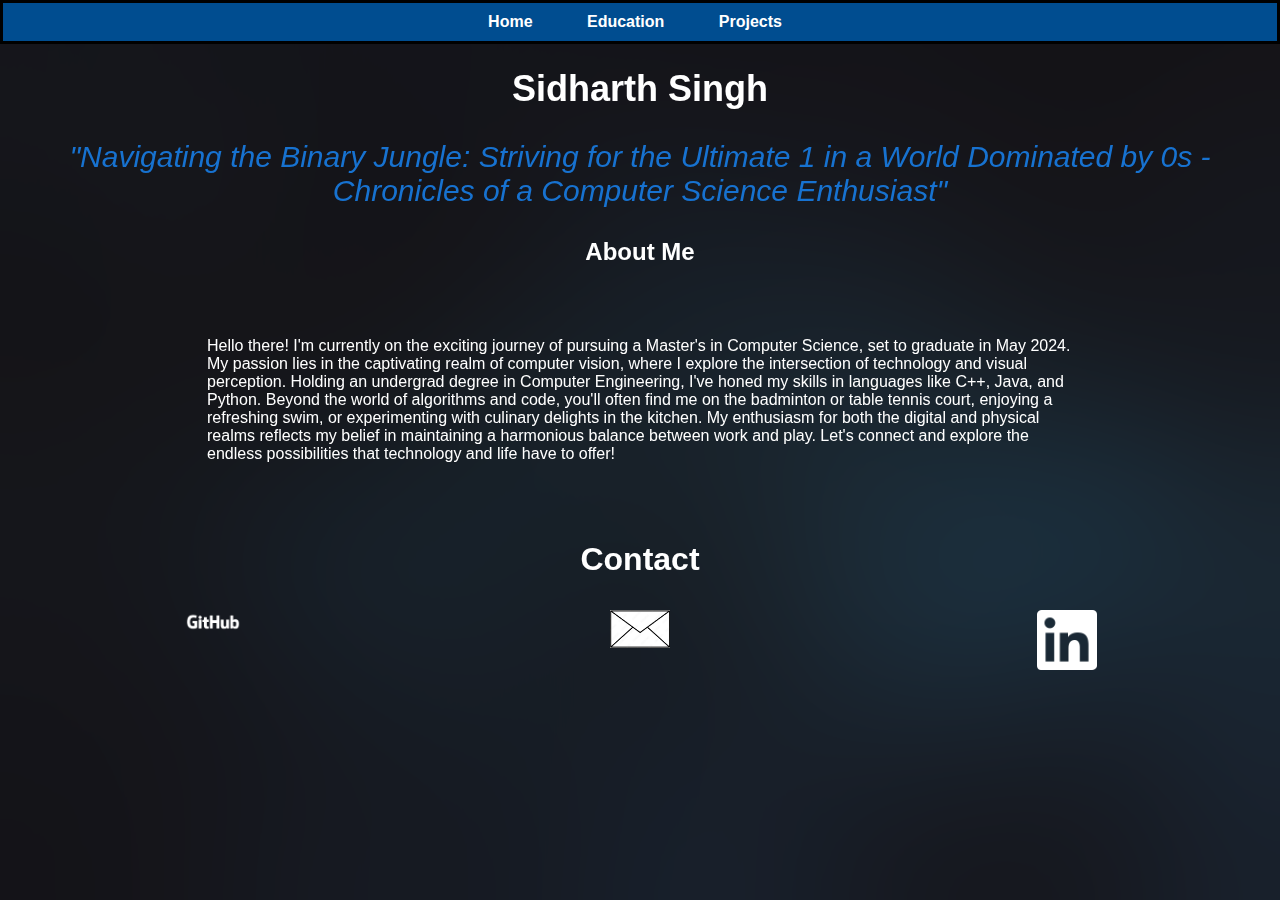
<file: index.html>
<!DOCTYPE html>
<html lang="en">
  <head>
    <meta charset="UTF-8" />
    <meta name="viewport" content="width=device-width, initial-scale=1.0" />
    <link rel="stylesheet" href="./styles.css" />
    <title>Sidharth Singh</title>
    <link rel="icon" href="path/to/your/icon.png" type="image/png" />
  </head>
  <body>
    <div class="navbar">
      <ul>
        <li>
          <a href="index.html"><b>Home</b></a>
        </li>
        <li>
          <a href="./pages/education.html"><b>Education</b></a>
        </li>
        <li>
          <a href="./pages/projects.html"><b>Projects</b></a>
        </li>
      </ul>
    </div>

    <section id="home" class="section home">
      <h1>Sidharth Singh</h1>
      <p style="font-size: 30px" align="center">
        <font color="#1772d0"
          ><i>
            "Navigating the Binary Jungle: Striving for the Ultimate 1 in a
            World Dominated by 0s - Chronicles of a Computer Science
            Enthusiast"</i
          ></font
        >
      </p>
      <h2>About Me</h2>
      <table>
        <tr>
          <td>
            <font color="White">
              <br /><br />
              Hello there! I'm currently on the exciting journey of pursuing a
              Master's in Computer Science, set to graduate in May 2024. My
              passion lies in the captivating realm of computer vision, where I
              explore the intersection of technology and visual perception.
              Holding an undergrad degree in Computer Engineering, I've honed my
              skills in languages like C++, Java, and Python. Beyond the world
              of algorithms and code, you'll often find me on the badminton or
              table tennis court, enjoying a refreshing swim, or experimenting
              with culinary delights in the kitchen. My enthusiasm for both the
              digital and physical realms reflects my belief in maintaining a
              harmonious balance between work and play. Let's connect and
              explore the endless possibilities that technology and life have to
              offer!
            </font>
          </td>
        </tr>
      </table>
    </section>

    <section id="social" class="section social">
      <div class="container">
        <h2>Contact</h2>
        <div class="social-links">
          <a href="https://github.com/skadoosh4" target="_blank">
            <img src="./icons/github.png" alt="GitHub" />
          </a>
          <a href="mailto:sidharth.singh0412@email.com">
            <img src="./icons/mail.png" alt="Email" />
          </a>
          <a href="https://www.linkedin.com/in/sidharth4" target="_blank">
            <img src="./icons/linkedin.png" alt="LinkedIn" />
          </a>
        </div>
      </div>
    </section>
  </body>
</html>
</file>
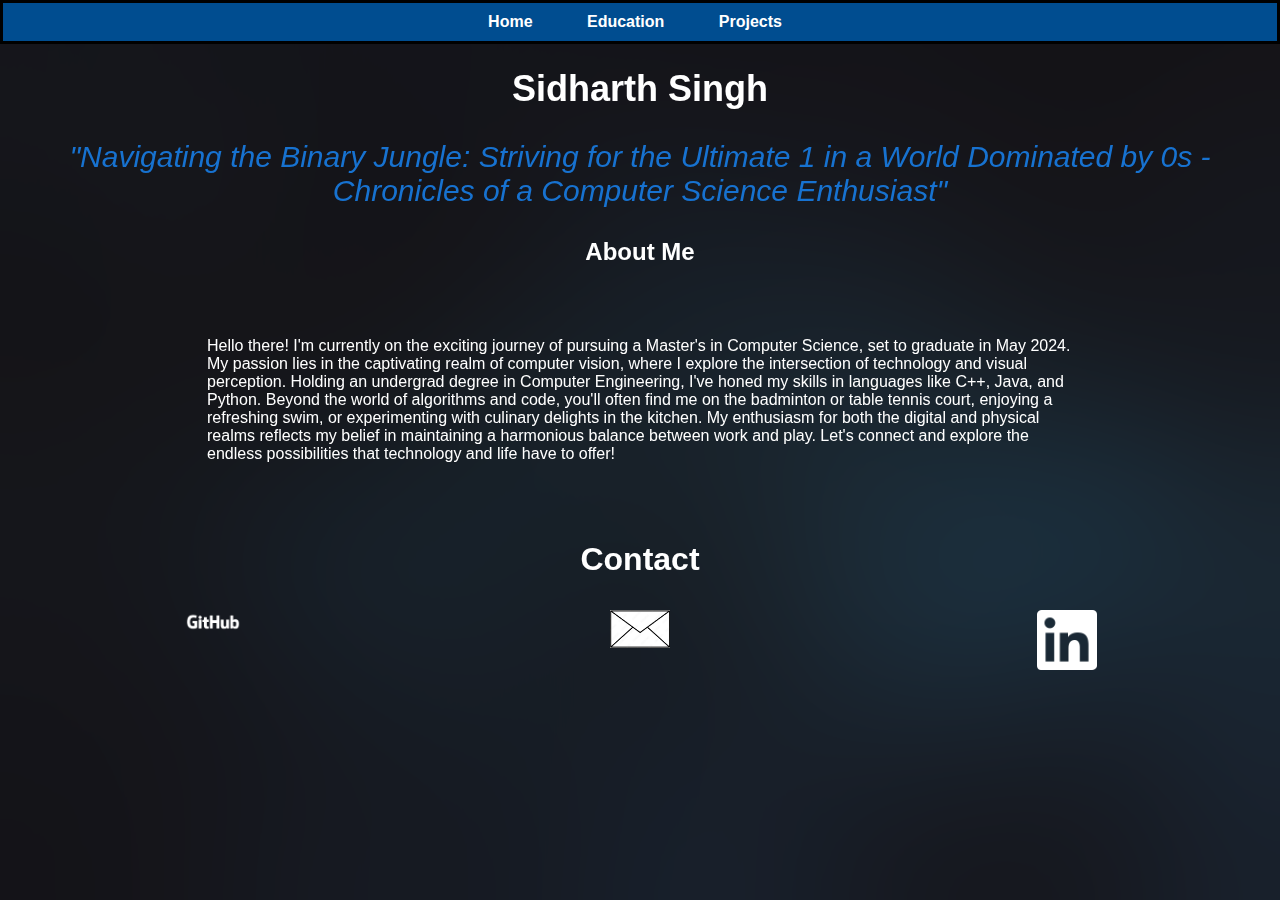
<file: pages/index.html>
<!DOCTYPE html>
<html lang="en">
  <head>
    <meta charset="UTF-8" />
    <meta name="viewport" content="width=device-width, initial-scale=1.0" />
    <link rel="stylesheet" href="../styles.css" />
    <title>Sidharth Singh</title>
    <link rel="icon" href="path/to/your/icon.png" type="image/png" />
  </head>
  <body>
    <div class="navbar">
      <ul>
        <li>
          <a href="index.html"><b>Home</b></a>
        </li>
        <li>
          <a href="education.html"><b>Education</b></a>
        </li>
        <li>
          <a href="projects.html"><b>Projects</b></a>
        </li>
      </ul>
    </div>

    <section id="home" class="section home">
      <h1>Sidharth Singh</h1>
      <p style="font-size: 30px" align="center">
        <font color="#1772d0"
          ><i>
            "Navigating the Binary Jungle: Striving for the Ultimate 1 in a
            World Dominated by 0s - Chronicles of a Computer Science
            Enthusiast"</i
          ></font
        >
      </p>
      <h2>About Me</h2>
      <table>
        <tr>
          <td>
            <font color="White">
              <br /><br />
              Hello there! I'm currently on the exciting journey of pursuing a
              Master's in Computer Science, set to graduate in May 2024. My
              passion lies in the captivating realm of computer vision, where I
              explore the intersection of technology and visual perception.
              Holding an undergrad degree in Computer Engineering, I've honed my
              skills in languages like C++, Java, and Python. Beyond the world
              of algorithms and code, you'll often find me on the badminton or
              table tennis court, enjoying a refreshing swim, or experimenting
              with culinary delights in the kitchen. My enthusiasm for both the
              digital and physical realms reflects my belief in maintaining a
              harmonious balance between work and play. Let's connect and
              explore the endless possibilities that technology and life have to
              offer!
            </font>
          </td>
        </tr>
      </table>
    </section>

    <section id="social" class="section social">
      <div class="container">
        <h2>Contact</h2>
        <div class="social-links">
          <a href="https://github.com/skadoosh4" target="_blank">
            <img src="../icons/github.png" alt="GitHub" />
          </a>
          <a href="mailto:sidharth.singh0412@email.com">
            <img src="../icons/mail.png" alt="Email" />
          </a>
          <a href="https://www.linkedin.com/in/sidharth4" target="_blank">
            <img src="../icons/linkedin.png" alt="LinkedIn" />
          </a>
        </div>
      </div>
    </section>
  </body>
</html>
</file>
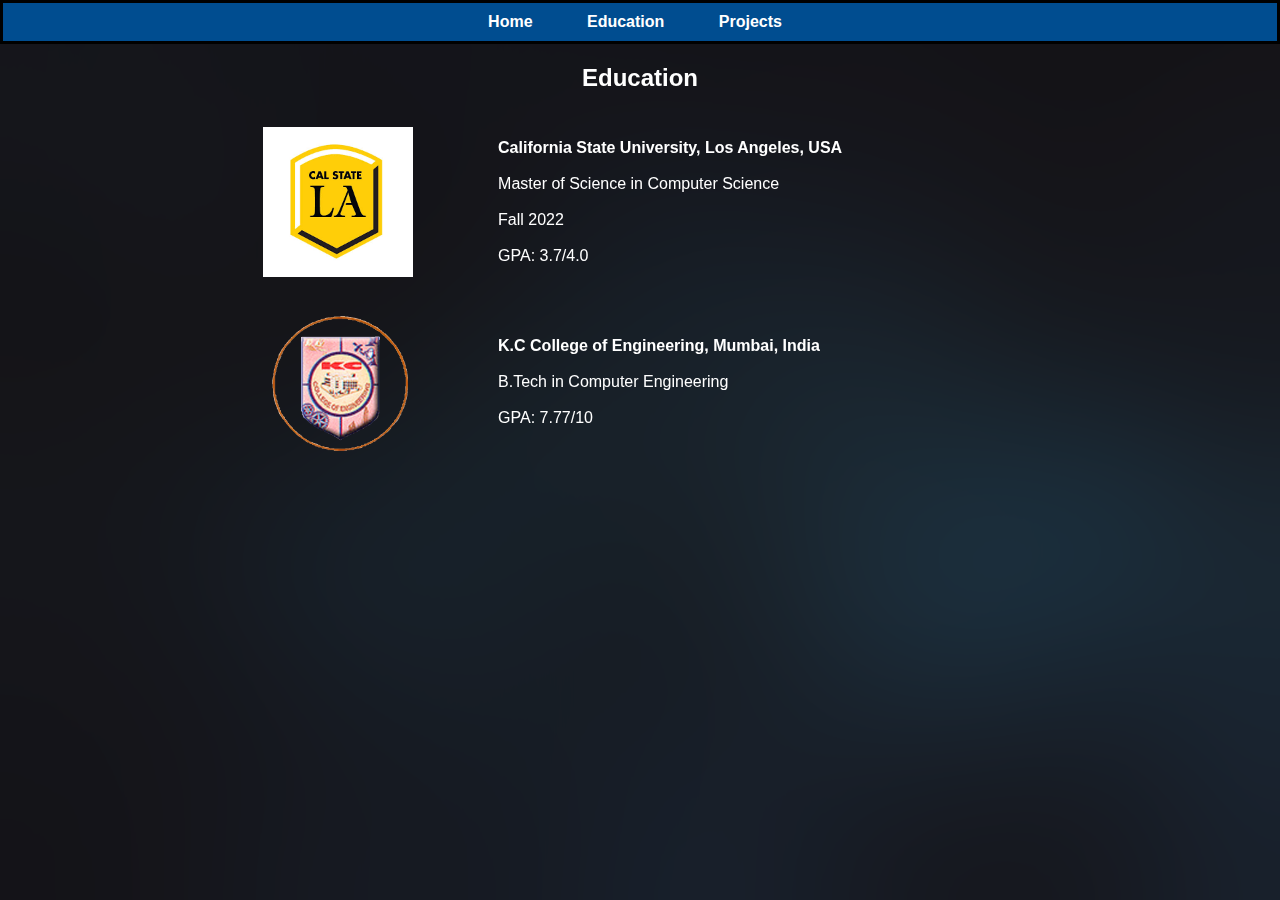
<file: pages/education.html>
<!DOCTYPE html>
<html lang="en">
  <head>
    <link rel="stylesheet" href="../styles.css" />
  </head>
  <body>
    <div class="navbar">
      <ul>
        <li>
          <a href="../index.html"><b>Home</b></a>
        </li>
        <li>
          <a href="education.html"><b>Education</b></a>
        </li>
        <li>
          <a href="projects.html"><b>Projects</b></a>
        </li>
      </ul>
    </div>

    <section class="container">
      <h2 id="education" style="text-align: center">Education</h2>
      <table>
        <tbody>
          <tr>
            <td><img src="../icons/csula.png" alt="CSULA Logo" /></td>
            <td>
              <b>California State University, Los Angeles, USA</b> <br /><br />
              Master of Science in Computer Science<br /><br />
              Fall 2022<br /><br />
              GPA: 3.7/4.0
            </td>
          </tr>
          <tr>
            <td><img src="../icons/kc.png" alt="KC College Logo" /></td>
            <td>
              <b>K.C College of Engineering, Mumbai, India</b> <br /><br />
              B.Tech in Computer Engineering<br /><br />
              GPA: 7.77/10
            </td>
          </tr>
        </tbody>
      </table>
      <br />
    </section>
  </body>
</html>
</file>
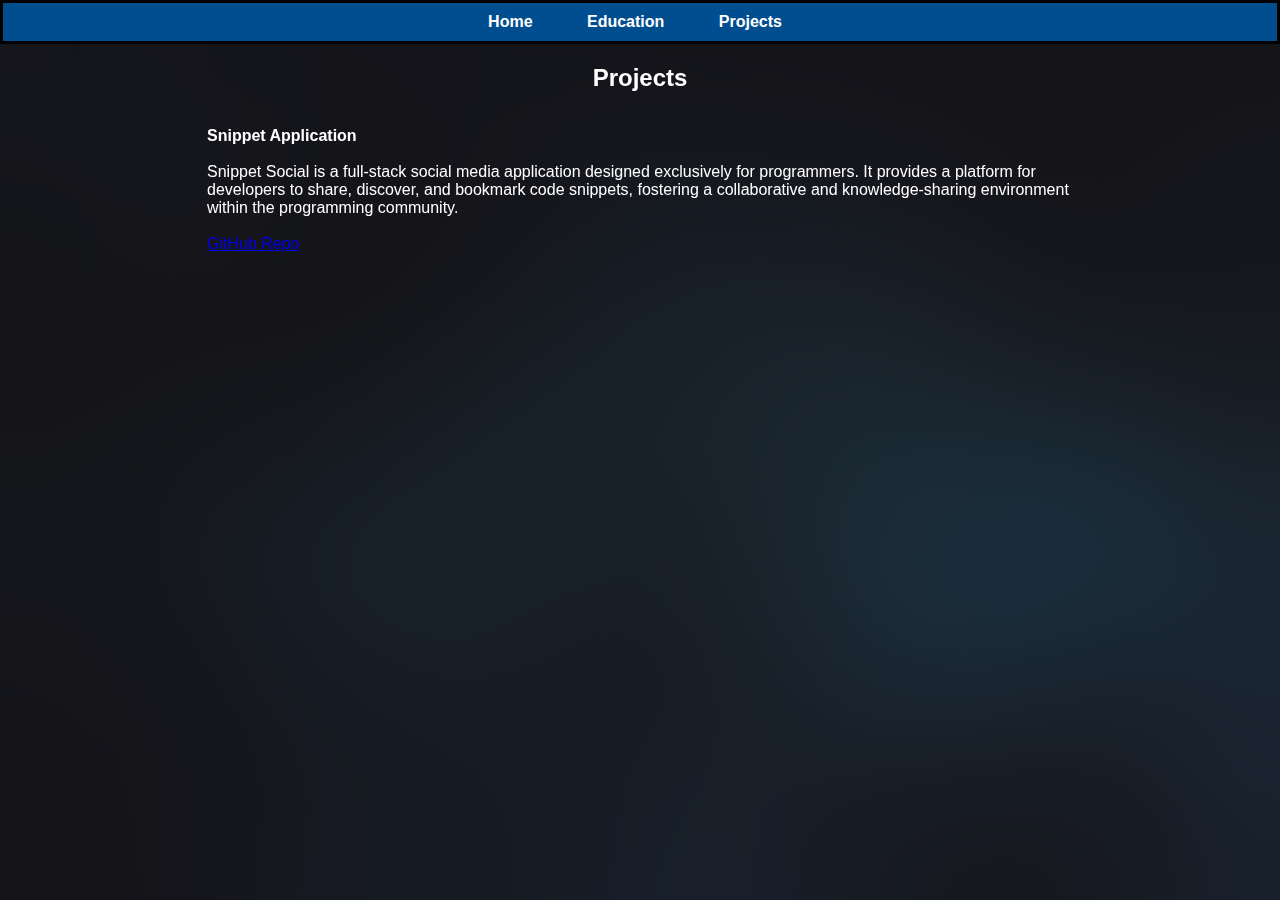
<file: pages/projects.html>
<!DOCTYPE html>
<html lang="en">
  <head>
    <meta charset="UTF-8" />
    <meta name="viewport" content="width=device-width, initial-scale=1.0" />
    <link rel="stylesheet" href="../styles.css" />
    <title>Projects</title>
    <link rel="icon" href="path/to/your/icon.png" type="image/png" />
  </head>
  <body>
    <div class="navbar">
      <ul>
        <li>
          <a href="../index.html"><b>Home</b></a>
        </li>
        <li>
          <a href="education.html"><b>Education</b></a>
        </li>
        <li>
          <a href="projects.html"><b>Projects</b></a>
        </li>
      </ul>
    </div>

    <section class="section">
      <h2 id="projects">Projects</h2>
      <table>
        <tbody>
          <tr>
            <td>
              <b>Snippet Application</b><br /><br />
              Snippet Social is a full-stack social media application designed
              exclusively for programmers. It provides a platform for developers
              to share, discover, and bookmark code snippets, fostering a
              collaborative and knowledge-sharing environment within the
              programming community.<br /><br />
              <a
                href="https://github.com/skadoosh4/Snippet-Application"
                target="_blank"
                >GitHub Repo</a
              >
            </td>
          </tr>
        </tbody>
      </table>
    </section>
  </body>
</html>
</file>
<file: styles.css>
body {
  font-family: "Arial", sans-serif;
  margin: 0;
  padding: 0;
  height: 100%;
  background-image: url("./icons/bg.jpeg");
  backdrop-filter: blur(100px);
  -webkit-backdrop-filter: blur(8px);
  background-position: center/cover;
  background-repeat: no-repeat;
  background-size: cover;
  height: 100vh;
  color: white;
}

.navbar {
  border: 3px solid black;
  background-color: #004d90;
  text-align: center;
}

.navbar ul {
  list-style-type: none;
  margin: 0;
  padding: 0;
  overflow: hidden;
}

.navbar li {
  display: inline-block;
  margin-right: 10px;
}

.navbar a {
  display: block;
  padding: 10px 20px;
  text-decoration: none;
  color: white;
  font-weight: bold;
}

.navbar a:hover {
  background-color: #00274d;
}

.section {
  text-align: center;
  margin-top: 20px;
}

h1,
h2 {
  font-size: 24px;
  margin-bottom: 20px;
}

h1 {
  font-size: 36px;
  margin-bottom: 10px;
}

table {
  margin: auto;
  width: 70%;
  border-collapse: collapse;
  border-radius: 8px;
}

td {
  padding: 15px;
  text-align: left;
  border-bottom: none;
}

img {
  max-width: 100%;
  max-height: 150px;
  height: auto;
  display: block;
  margin: auto;
}

.social {
  text-align: center;
  padding: 1em 0;
}

.social h2 {
  font-size: 2em;
  margin-bottom: 1em;
}

.social-links {
  display: flex;
  justify-content: space-around;
}

.social-links a {
  margin: 0 10px;
  transition: color 0.3s ease;
}

.social-links a:hover {
  color: #3498db;
}

.social-links img {
  max-width: 60px;
  height: auto;
}
</file>
